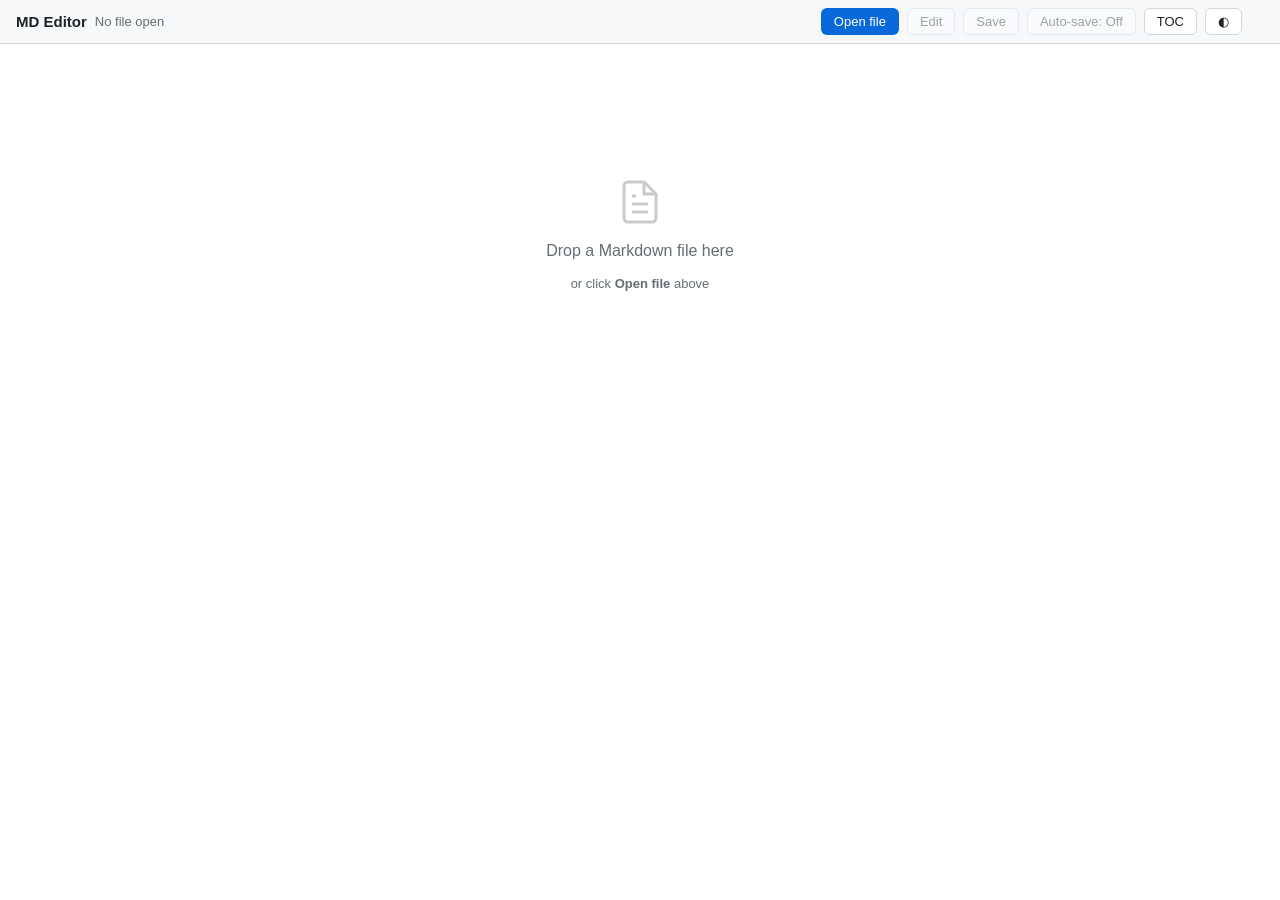
<file: extension/index.html>
<!DOCTYPE html>
<html lang="en">
<head>
  <meta charset="UTF-8">
  <meta name="viewport" content="width=device-width, initial-scale=1.0">
  <title>MD Editor</title>
  <link rel="stylesheet" href="viewer.css">
  <link rel="stylesheet" href="vendor/github.min.css" id="hljs-theme">
</head>
<body>
<div id="app">
  <div id="toolbar">
    <h1>MD Editor</h1>
    <span id="file-name">No file open</span>
    <button class="btn primary" id="open-btn">Open file</button>
    <button class="btn" id="edit-btn" disabled>Edit</button>
    <button class="btn" id="save-btn" disabled>Save</button>
    <button class="btn" id="autosave-btn" disabled title="Toggle auto-save (every 10s to localStorage)">Auto-save: Off</button>
    <button class="btn" id="toc-btn">TOC</button>
    <button class="btn" id="theme-btn" title="Toggle dark mode">&#9680;</button>
    <input type="file" id="file-input" accept=".md,.markdown,.txt" style="display:none">
    <span id="autosave-status" style="font-size:12px;color:var(--text-muted);margin-left:2px;"></span>
    <span id="debug-status" style="font-size:12px;color:#f85149;margin-left:4px;"></span>
  </div>

  <div id="main">
    <nav id="toc-panel" class="hidden">
      <h2>Contents</h2>
      <ul id="toc-list"></ul>
    </nav>

    <div id="split">
      <div id="editor-pane">
        <div id="editor-label">Markdown</div>
        <textarea id="editor" spellcheck="false"></textarea>
      </div>

      <div id="divider"></div>

      <div id="preview-pane">
        <div id="preview-label">Preview</div>
        <div id="content-wrap">
          <div id="content">
            <div id="drop-zone">
              <svg width="48" height="48" viewBox="0 0 24 24" fill="none" stroke="currentColor" stroke-width="1.5">
                <path d="M14 2H6a2 2 0 0 0-2 2v16a2 2 0 0 0 2 2h12a2 2 0 0 0 2-2V8z"/>
                <polyline points="14 2 14 8 20 8"/>
                <line x1="16" y1="13" x2="8" y2="13"/>
                <line x1="16" y1="17" x2="8" y2="17"/>
                <polyline points="10 9 9 9 8 9"/>
              </svg>
              <p>Drop a Markdown file here</p>
              <small>or click <strong>Open file</strong> above</small>
            </div>
            <div id="markdown-output"></div>
          </div>
        </div>
      </div>
    </div>
  </div>
</div>

<script src="vendor/marked.min.js"></script>
<script src="vendor/highlight.min.js"></script>
<script src="vendor/mermaid.min.js"></script>
<script src="core.js"></script>
<script src="app.js"></script>
</body>
</html>
</file>
<file: extension/viewer.css>
*, *::before, *::after { box-sizing: border-box; margin: 0; padding: 0; }

:root {
  --bg: #ffffff;
  --bg-secondary: #f6f8fa;
  --border: #d0d7de;
  --text: #1f2328;
  --text-muted: #656d76;
  --accent: #0969da;
  --accent-hover: #0550ae;
  --toolbar-bg: #f6f8fa;
  --code-bg: #f6f8fa;
  --blockquote-border: #d0d7de;
  --editor-bg: #ffffff;
}

[data-theme="dark"] {
  --bg: #0d1117;
  --bg-secondary: #161b22;
  --border: #30363d;
  --text: #e6edf3;
  --text-muted: #8b949e;
  --accent: #58a6ff;
  --accent-hover: #79c0ff;
  --toolbar-bg: #161b22;
  --code-bg: #161b22;
  --blockquote-border: #3d444d;
  --editor-bg: #0d1117;
}

html, body { height: 100%; font-family: -apple-system, BlinkMacSystemFont, "Segoe UI", Helvetica, Arial, sans-serif; background: var(--bg); color: var(--text); }

#app { display: flex; flex-direction: column; height: 100vh; }

/* Toolbar */
#toolbar {
  display: flex;
  align-items: center;
  gap: 8px;
  padding: 8px 16px;
  background: var(--toolbar-bg);
  border-bottom: 1px solid var(--border);
  flex-shrink: 0;
}

#toolbar h1 { font-size: 15px; font-weight: 600; }

#file-name {
  font-size: 13px;
  color: var(--text-muted);
  margin-right: auto;
  overflow: hidden;
  text-overflow: ellipsis;
  white-space: nowrap;
  max-width: 280px;
}

.btn {
  display: inline-flex;
  align-items: center;
  gap: 5px;
  padding: 5px 12px;
  font-size: 13px;
  font-weight: 500;
  border-radius: 6px;
  border: 1px solid var(--border);
  background: var(--bg);
  color: var(--text);
  cursor: pointer;
  white-space: nowrap;
  transition: background 0.1s;
}
.btn:hover { background: var(--bg-secondary); }
.btn.primary { background: var(--accent); color: #fff; border-color: transparent; }
.btn.primary:hover { background: var(--accent-hover); }
.btn.active { background: var(--accent); color: #fff; border-color: transparent; }
.btn:disabled { opacity: 0.4; cursor: default; }

/* Layout */
#main { display: flex; flex: 1; overflow: hidden; }

/* TOC */
#toc-panel {
  width: var(--toc-width, 220px);
  flex-shrink: 0;
  border-right: 1px solid var(--border);
  overflow-y: auto;
  overflow-x: hidden;
  background: var(--bg-secondary);
  padding: 16px min(12px, calc(var(--toc-width, 220px) / 2));
  font-size: 13px;
  transition: width 0.2s, padding 0.2s;
}
#toc-panel.hidden { width: 0; padding: 0; overflow: hidden; border-right: none; }
#toc-panel.resizing { transition: none; }

#toc-divider {
  width: 5px;
  flex-shrink: 0;
  background: var(--border);
  cursor: col-resize;
  transition: background 0.1s;
}
#toc-divider:hover, #toc-divider.dragging { background: var(--accent); }
#toc-panel.hidden + #toc-divider { display: none; }

#toc-panel h2 {
  font-size: 11px;
  font-weight: 600;
  text-transform: uppercase;
  letter-spacing: 0.06em;
  color: var(--text-muted);
  margin-bottom: 8px;
}

#toc-list { list-style: none; }
#toc-list a {
  display: block;
  padding: 3px 0;
  color: var(--text-muted);
  text-decoration: none;
  overflow: hidden;
  text-overflow: ellipsis;
  white-space: nowrap;
  transition: color 0.1s;
}
#toc-list a:hover { color: var(--accent); }
#toc-list a.active { color: var(--accent); font-weight: 500; }
#toc-list .toc-h1 { padding-left: 0; font-weight: 600; }
#toc-list .toc-h2 { padding-left: 12px; }
#toc-list .toc-h3 { padding-left: 24px; font-size: 12px; }
#toc-list .toc-h4 { padding-left: 36px; font-size: 12px; }

/* Split pane */
#split {
  display: flex;
  flex: 1;
  overflow: hidden;
}

/* Editor pane */
#editor-pane {
  display: none;
  flex-direction: column;
  width: 50%;
  min-width: 120px;
  flex-shrink: 0;
  overflow: hidden;
}

#editor-pane.visible { display: flex; }

#divider {
  display: none;
  width: 5px;
  flex-shrink: 0;
  background: var(--border);
  cursor: col-resize;
  transition: background 0.1s;
}
#divider:hover, #divider.dragging { background: var(--accent); }
#editor-pane.visible ~ #divider { display: block; }

#editor-label {
  font-size: 11px;
  font-weight: 600;
  text-transform: uppercase;
  letter-spacing: 0.06em;
  color: var(--text-muted);
  padding: 6px 16px;
  border-bottom: 1px solid var(--border);
  background: var(--bg-secondary);
  flex-shrink: 0;
}

#editor {
  flex: 1;
  resize: none;
  border: none;
  outline: none;
  padding: 24px;
  font-family: ui-monospace, SFMono-Regular, Consolas, monospace;
  font-size: 14px;
  line-height: 1.6;
  background: var(--editor-bg);
  color: var(--text);
  overflow-y: auto;
}

/* Preview pane */
#preview-pane {
  display: flex;
  flex-direction: column;
  flex: 1;
  overflow: hidden;
}

#preview-label {
  font-size: 11px;
  font-weight: 600;
  text-transform: uppercase;
  letter-spacing: 0.06em;
  color: var(--text-muted);
  padding: 6px 16px;
  border-bottom: 1px solid var(--border);
  background: var(--bg-secondary);
  flex-shrink: 0;
  display: none;
}

#preview-pane.split #preview-label { display: block; }

#content-wrap { flex: 1; overflow-y: auto; padding: 40px 24px; scroll-behavior: smooth; }
#content { max-width: 800px; margin: 0 auto; }

/* Drop zone */
#drop-zone {
  display: flex;
  flex-direction: column;
  align-items: center;
  justify-content: center;
  gap: 16px;
  height: 100%;
  min-height: 300px;
  text-align: center;
  color: var(--text-muted);
  border-radius: 8px;
  transition: background 0.15s, border 0.15s;
}
#drop-zone svg { opacity: 0.35; }
#drop-zone p { font-size: 16px; }
#drop-zone small { font-size: 13px; }
#drop-zone.drag-over {
  background: color-mix(in srgb, var(--accent) 10%, transparent);
  border: 2px dashed var(--accent);
}

/* Markdown output */
#markdown-output { display: none; line-height: 1.7; font-size: 16px; }

#markdown-output h1, #markdown-output h2, #markdown-output h3,
#markdown-output h4, #markdown-output h5, #markdown-output h6 {
  margin-top: 1.5em;
  margin-bottom: 0.5em;
  font-weight: 600;
  line-height: 1.25;
  scroll-margin-top: 70px;
}
#markdown-output h1 { font-size: 2em; border-bottom: 1px solid var(--border); padding-bottom: 0.3em; }
#markdown-output h2 { font-size: 1.5em; border-bottom: 1px solid var(--border); padding-bottom: 0.3em; }
#markdown-output h3 { font-size: 1.25em; }
#markdown-output h4 { font-size: 1em; }

#markdown-output p { margin-bottom: 1em; }
#markdown-output a { color: var(--accent); text-decoration: none; }
#markdown-output a:hover { text-decoration: underline; }

#markdown-output ul, #markdown-output ol { margin: 0 0 1em 1.5em; }
#markdown-output li { margin-bottom: 0.25em; }
#markdown-output li.has-children > .li-toggle {
  display: inline-flex;
  align-items: center;
  justify-content: center;
  width: 16px;
  height: 16px;
  margin-left: -20px;
  margin-right: 4px;
  cursor: pointer;
  color: var(--text-muted);
  font-size: 10px;
  border-radius: 3px;
  user-select: none;
  transition: color 0.1s;
  vertical-align: middle;
}
#markdown-output li.has-children > .li-toggle:hover { color: var(--accent); }
#markdown-output li.collapsed > ul,
#markdown-output li.collapsed > ol { display: none; }

#markdown-output blockquote {
  margin: 0 0 1em;
  padding: 0 1em;
  color: var(--text-muted);
  border-left: 4px solid var(--blockquote-border);
}

#markdown-output code {
  font-family: ui-monospace, SFMono-Regular, Consolas, monospace;
  font-size: 0.875em;
  background: var(--code-bg);
  border: 1px solid var(--border);
  border-radius: 4px;
  padding: 0.1em 0.4em;
}

#markdown-output pre {
  margin-bottom: 1em;
  border-radius: 6px;
  overflow-x: auto;
  border: 1px solid var(--border);
}
#markdown-output pre code {
  display: block;
  padding: 16px;
  background: var(--code-bg);
  border: none;
  border-radius: 0;
  font-size: 0.875em;
  line-height: 1.5;
}

#markdown-output table { width: 100%; border-collapse: collapse; margin-bottom: 1em; font-size: 0.9em; }
#markdown-output th, #markdown-output td { padding: 6px 13px; border: 1px solid var(--border); }
#markdown-output th { font-weight: 600; background: var(--bg-secondary); }
#markdown-output tr:nth-child(even) td { background: var(--bg-secondary); }

#markdown-output img { max-width: 100%; border-radius: 6px; }
.mermaid-diagram {
  margin-bottom: 1em;
  overflow: hidden;
  position: relative;
  cursor: grab;
  border: 1px solid var(--border);
  border-radius: 6px;
  background: var(--bg-secondary);
  user-select: none;
}
.mermaid-diagram.panning { cursor: grabbing; }
.mermaid-diagram .mermaid-inner { position: absolute; transform-origin: 0 0; }
.mermaid-diagram svg { display: block; }
.mermaid-controls {
  position: absolute;
  top: 8px;
  right: 8px;
  display: flex;
  gap: 4px;
  z-index: 10;
}
.mermaid-controls button {
  display: inline-flex;
  align-items: center;
  justify-content: center;
  width: 28px;
  height: 28px;
  border-radius: 5px;
  border: 1px solid var(--border);
  background: var(--bg);
  color: var(--text);
  cursor: pointer;
  font-size: 15px;
  line-height: 1;
  opacity: 0.75;
  transition: opacity 0.1s, background 0.1s;
}
.mermaid-controls button:hover { opacity: 1; background: var(--bg-secondary); }
#markdown-output hr { border: none; border-top: 1px solid var(--border); margin: 1.5em 0; }
#markdown-output input[type="checkbox"] { margin-right: 0.4em; vertical-align: middle; }

/* Dark mode hljs */
[data-theme="dark"] .hljs { background: var(--code-bg) !important; color: #e6edf3 !important; }
[data-theme="dark"] .hljs-keyword, [data-theme="dark"] .hljs-selector-tag { color: #ff7b72; }
[data-theme="dark"] .hljs-string, [data-theme="dark"] .hljs-attr { color: #a5d6ff; }
[data-theme="dark"] .hljs-number, [data-theme="dark"] .hljs-literal { color: #79c0ff; }
[data-theme="dark"] .hljs-comment { color: #8b949e; }
[data-theme="dark"] .hljs-built_in, [data-theme="dark"] .hljs-title { color: #d2a8ff; }
[data-theme="dark"] .hljs-variable { color: #ffa657; }
[data-theme="dark"] .hljs-tag { color: #7ee787; }

::-webkit-scrollbar { width: 8px; height: 8px; }
::-webkit-scrollbar-track { background: transparent; }
::-webkit-scrollbar-thumb { background: var(--border); border-radius: 4px; }
::-webkit-scrollbar-thumb:hover { background: var(--text-muted); }
</file>
<file: extension/vendor/github.min.css>
pre code.hljs{display:block;overflow-x:auto;padding:1em}code.hljs{padding:3px 5px}/*!
  Theme: GitHub
  Description: Light theme as seen on github.com
  Author: github.com
  Maintainer: @Hirse
  Updated: 2021-05-15

  Outdated base version: https://github.com/primer/github-syntax-light
  Current colors taken from GitHub's CSS
*/.hljs{color:#24292e;background:#fff}.hljs-doctag,.hljs-keyword,.hljs-meta .hljs-keyword,.hljs-template-tag,.hljs-template-variable,.hljs-type,.hljs-variable.language_{color:#d73a49}.hljs-title,.hljs-title.class_,.hljs-title.class_.inherited__,.hljs-title.function_{color:#6f42c1}.hljs-attr,.hljs-attribute,.hljs-literal,.hljs-meta,.hljs-number,.hljs-operator,.hljs-selector-attr,.hljs-selector-class,.hljs-selector-id,.hljs-variable{color:#005cc5}.hljs-meta .hljs-string,.hljs-regexp,.hljs-string{color:#032f62}.hljs-built_in,.hljs-symbol{color:#e36209}.hljs-code,.hljs-comment,.hljs-formula{color:#6a737d}.hljs-name,.hljs-quote,.hljs-selector-pseudo,.hljs-selector-tag{color:#22863a}.hljs-subst{color:#24292e}.hljs-section{color:#005cc5;font-weight:700}.hljs-bullet{color:#735c0f}.hljs-emphasis{color:#24292e;font-style:italic}.hljs-strong{color:#24292e;font-weight:700}.hljs-addition{color:#22863a;background-color:#f0fff4}.hljs-deletion{color:#b31d28;background-color:#ffeef0}
</file>
